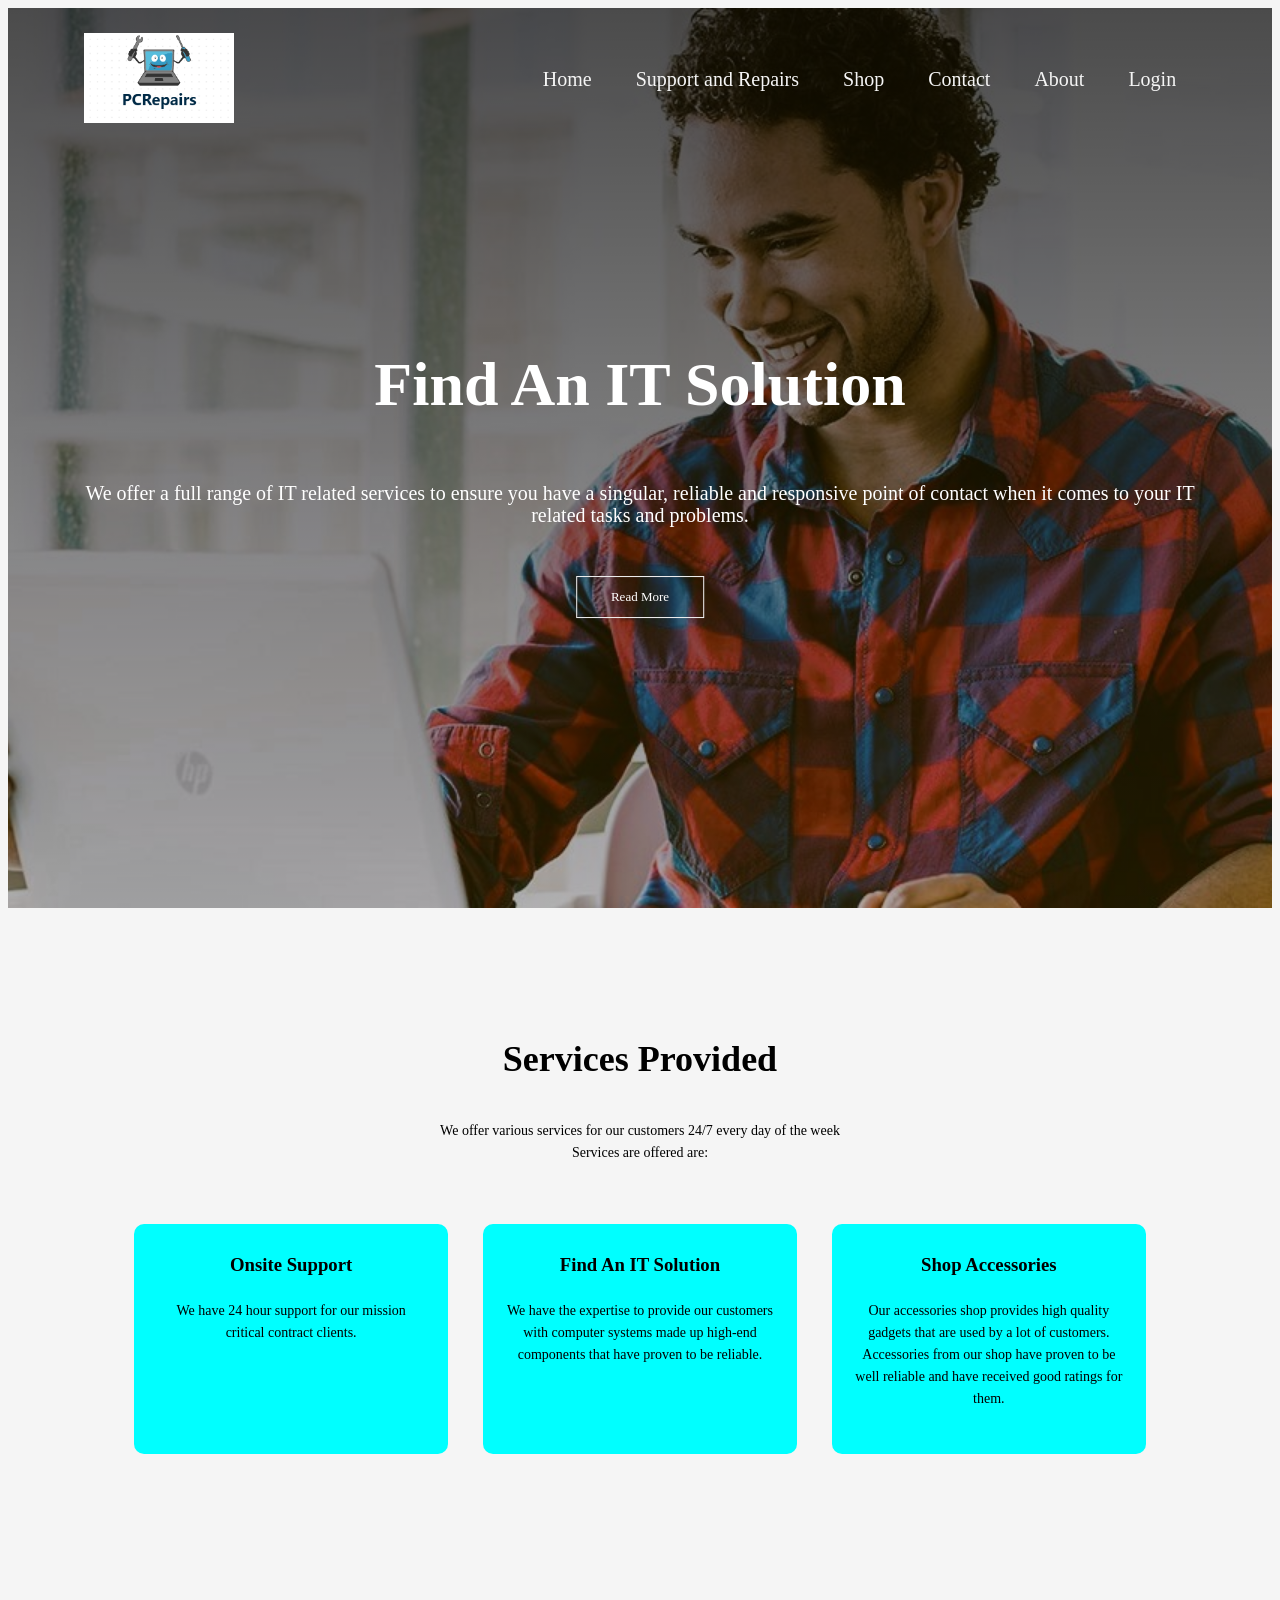
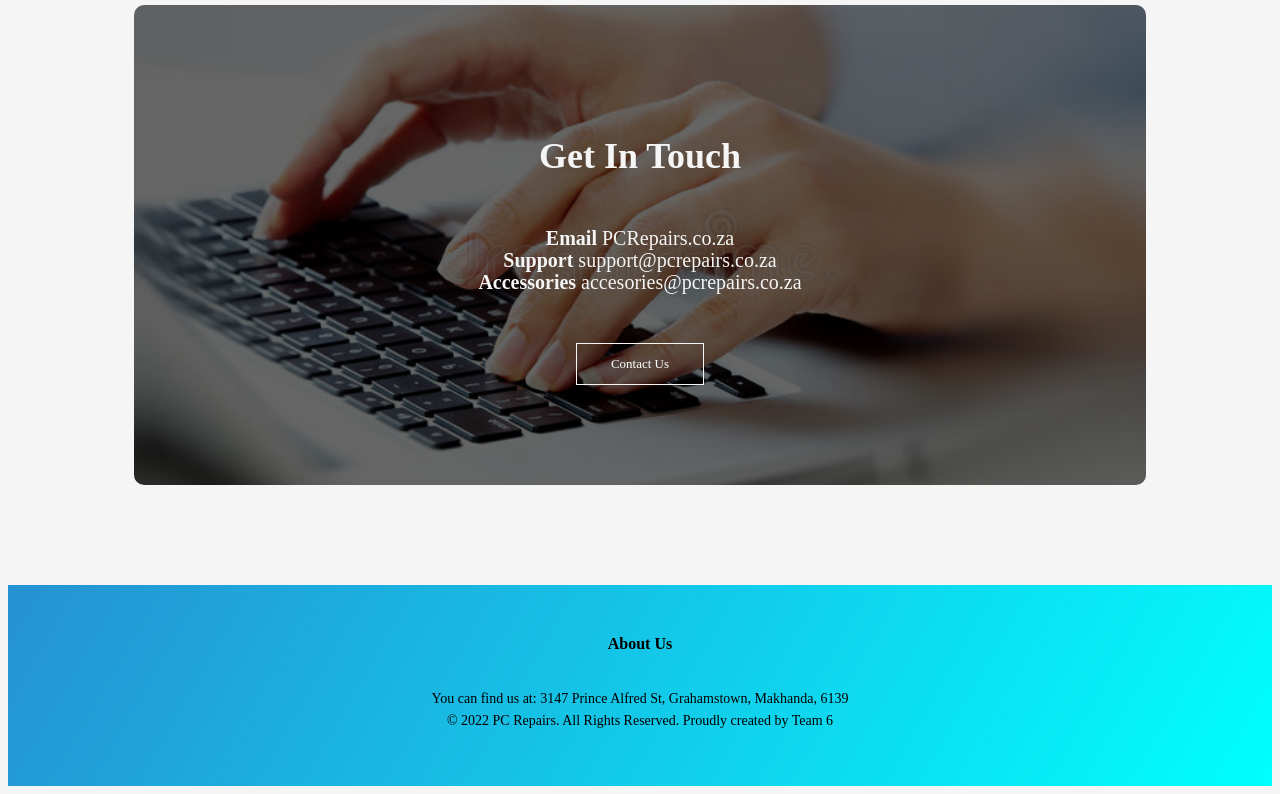
<file: PCR/index.html>
<!DOCTYPE html>
<html lang="en">

<head>
    <meta charset="UTF-8">
    <meta http-equiv="X-UA-Compatible" content="IE=edge">
    <meta name="viewport" content="width=device-width, initial-scale=1.0">
    <link rel="stylesheet" href="styling\newstyle.css">
    <link rel="icon" type="image/x-icon" href="styling\Images\favicon.ico">
    <title>PC Repairs</title>
</head>

<body>

    <section class="header">
        <nav>
            <a href="index.html"><img src="styling\Images\PCRepairs logo.png" alt="logo"></a>

            <div class="nav-links">

                <ul>
                    <li><a href="index.html">Home</a></li>
                    <!-- <li><a href="chat.html">Support and Repairs</a></li> -->
                    <li><a href="#">Support and Repairs</a></li>
                    <li><a href="#">Shop</a></li>
                    <li><a href="#">Contact</a></li>
                    <li><a href="#">About</a></li>
                    <li><a href="sign-in.html">Login</a></li>
                </ul>
            </div>
        </nav>

        <div class="page-info">
            <h1>Find An IT Solution</h1>
            <p>We offer a full range of IT related services to ensure you have a singular, reliable and responsive
                point of contact when it comes to your IT related tasks and problems.</p>
            <a href="#" class="info-button">Read More</a>
        </div>
    </section>


    <section class="services">
        <h1>Services Provided</h1>
        <p>We offer various services for our customers 24/7 every day of the week <br> Services are offered are:</p>


        <div class="serv1">
            <div class="first-service">
                <h3>Onsite Support</h3>
                <p>We have 24 hour support for our mission critical contract clients.</p>
            </div>

            <div class="first-service">
                <h3>Find An IT Solution</h3>
                <p>We have the expertise to provide our customers with computer systems made up high-end components that
                    have proven to be reliable.</p>
            </div>

            <div class="first-service">
                <h3>Shop Accessories</h3>
                <p>Our accessories shop provides high quality gadgets that are used by a lot of customers. Accessories
                    from our shop have proven to be well reliable and have received good ratings for them.</p>
            </div>

        </div>

    </section>

    <section class="contact">
        <h1>Get In Touch</h1>
        <p>
            <strong>Email </strong> PCRepairs.co.za <br>
            <strong>Support </strong> support@pcrepairs.co.za <br>
            <strong>Accessories</strong> accesories@pcrepairs.co.za <br>
        </p>
        <a href="#" class="info-button">Contact Us</a>

    </section>

    <section class="footer">
        <h4>About Us</h4>
        <p>You can find us at: 3147 Prince Alfred St, Grahamstown, Makhanda, 6139 <br>
            © 2022 PC Repairs. All Rights Reserved. Proudly created by Team 6</p>

    </section>

</body>

</html>
</file>
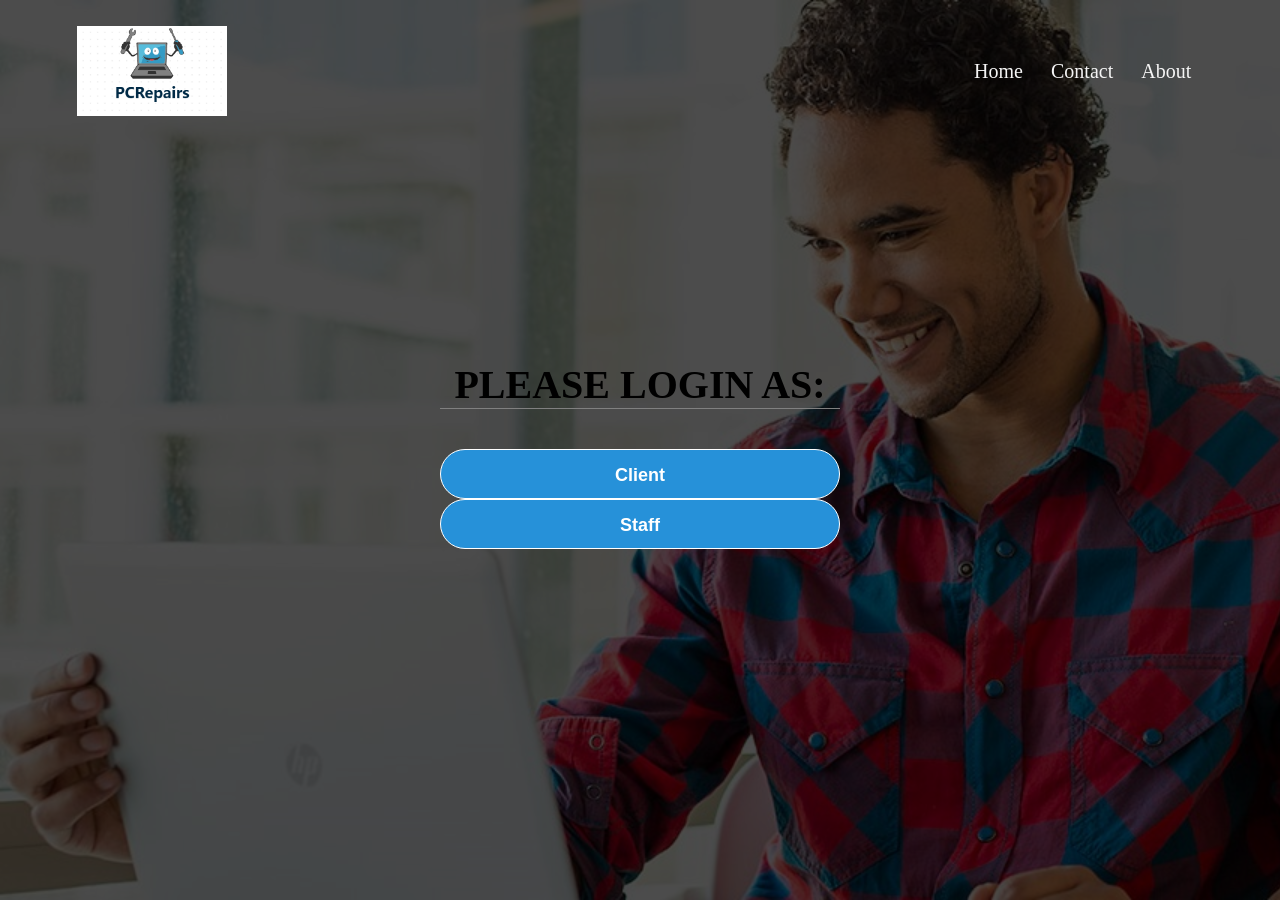
<file: PCR/sign-in.html>
<!DOCTYPE html>
<html lang="en">

<head>
    <meta charset="UTF-8">
    <meta http-equiv="X-UA-Compatible" content="IE=edge">
    <meta name="viewport" content="width=device-width, initial-scale=1.0">
    <link rel="stylesheet" href="styling\login.css">
    <link rel="icon" type="image/x-icon" href="styling\Images\favicon.ico">
    <title>PCRepairs</title>
</head>


<body>
    <section class="header">
        <nav>
            <a href="index.html"><img src="styling\Images\PCRepairs logo.png" alt="logo"></a>

            <div class="nav-links">

                <ul>
                    <li><a href="index.html">Home</a></li>
                    <li><a href="#">Contact</a></li>
                    <li><a href="#">About</a></li>
                </ul>
            </div>
        </nav>
    </section>

    <div class="log-in">
        <h1>Please Login As:</h1>

        <!-- <input class="button" type="submit" onclick="window.location.href='userlogin.php';" value="Client"> -->


        <input class="button" type="submit" onclick="window.location.href='userlogin.php';" value="Client">

        <input class="button" type="submit" onclick="window.location.href='stafflogin.php';" value="Staff">
        <div class="register">

        </div>

    </div>

</body>

</html>
</file>
